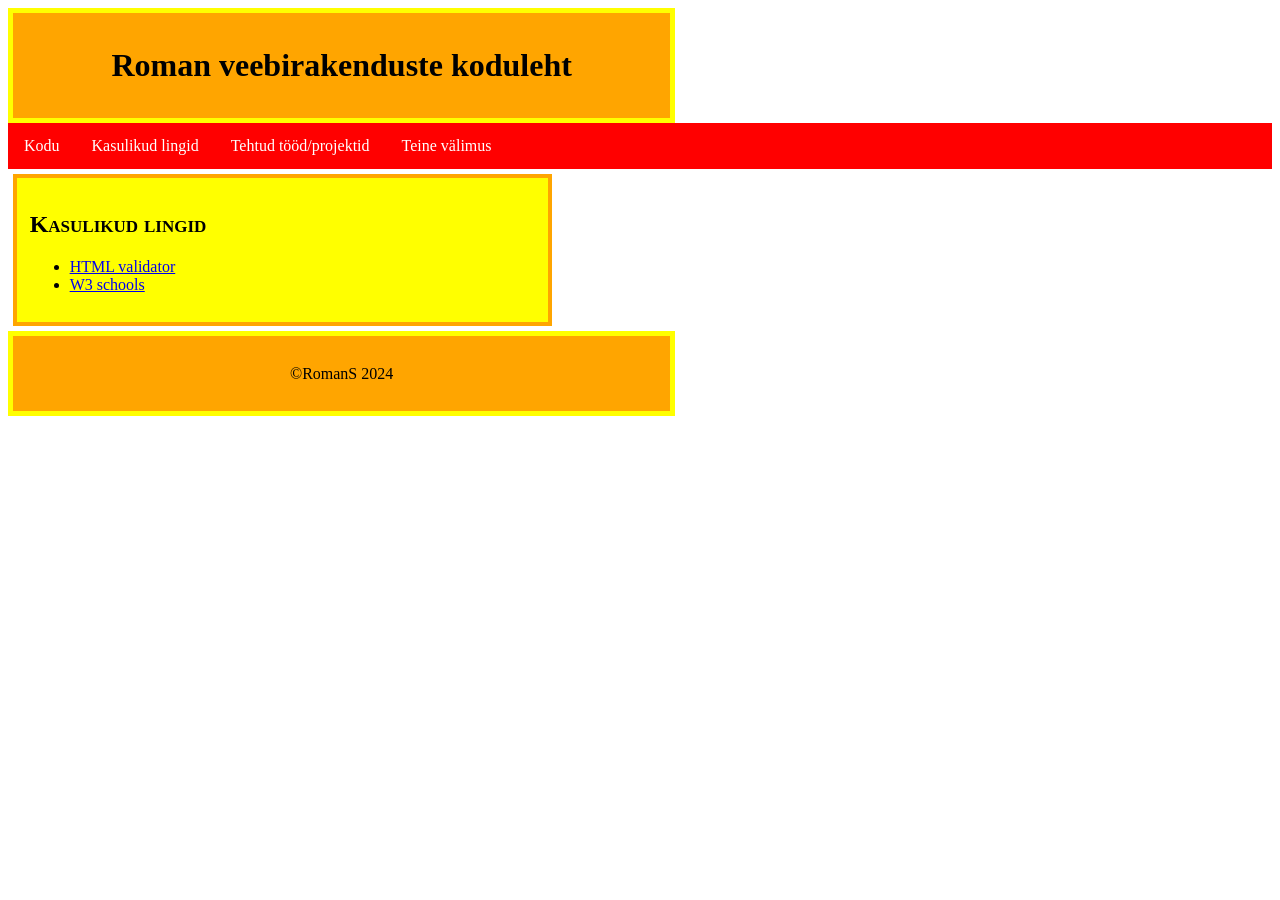
<file: lingid.html>
<!DOCTYPE html>
<!--HTML5 deklareerimine-->
<html lang="et">
<!--kommentaar-->
<head>
	<title>Minu esimene veebileht</title>
	<meta charset="UTF-8">
	<link rel="stylesheet" type="text/css" href="style.css">
</head>

<body>
	<!--päris-шапка-->
	<header>
		<h1>Roman veebirakenduste koduleht</h1>
	</header>
	
	<!--navigeerimismenüü-->
	<nav>
		<ul>
			<li><a href=html1.html>Kodu</a></li>
			<li><a href=lingid.html>Kasulikud lingid</a></li>
			<li><a href=tood.html>Tehtud tööd/projektid</a></li>
			<li><a href=valimus.html>Teine välimus</a></li>
		</ul>
	</nav>
	
	<main>
		<section>
			<h2>Kasulikud lingid</h2>
			<div>
				<ul>
					<li>
					<a href="https://validator.w3.org/nu/#file" target="_blank">HTML validator</a>
					</li>
					<li>
					<a href="https://www.w3schools.com/colors/colors_picker.asp" target="_blank">W3 schools</a>
					</li>
				</ul>
			</div>
		</section>
		

	</main>
	
	<!--jalus-подвал-->
	<footer>
		<p>&copy;RomanS 2024</p>
	</footer>
	
</body>
</html>
</file>
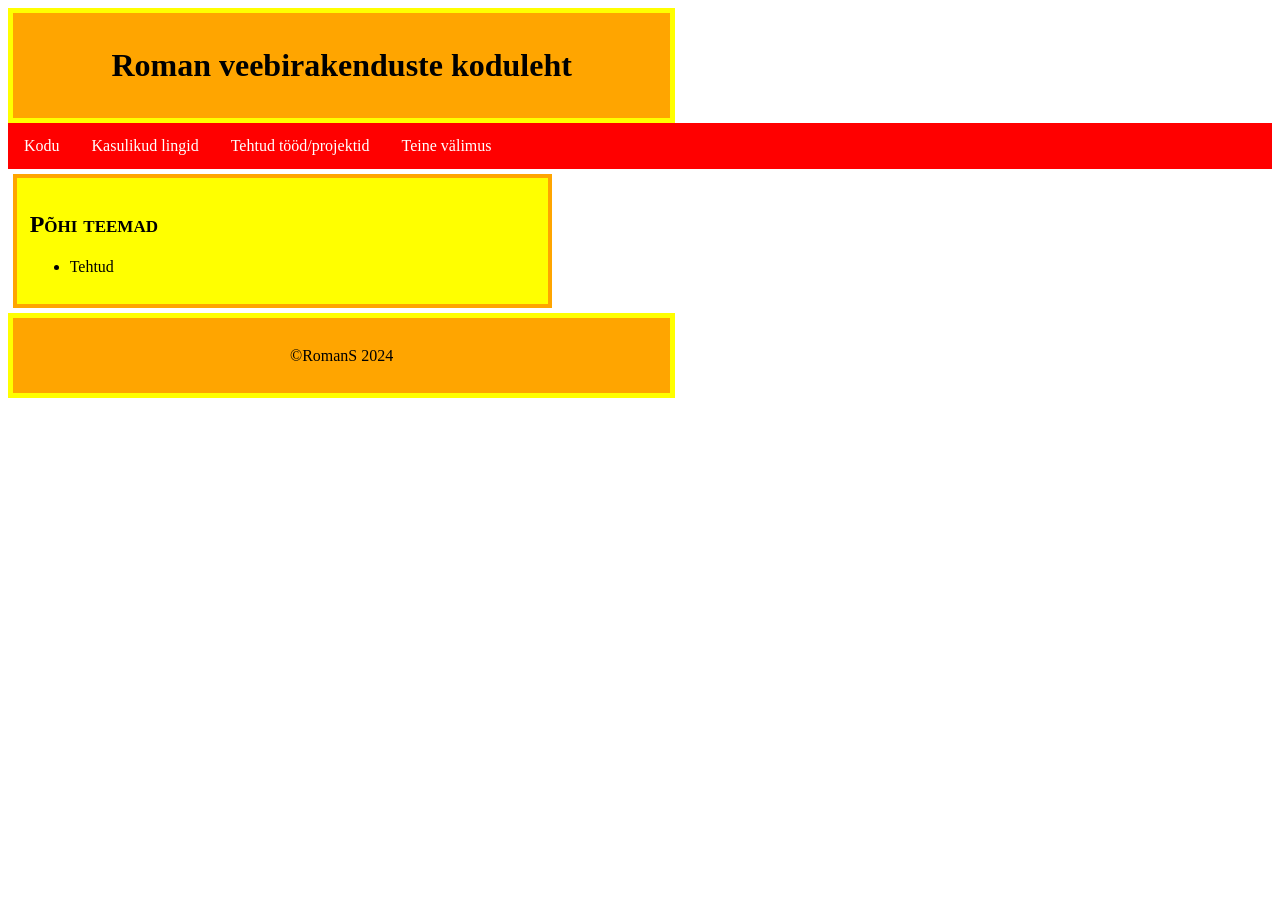
<file: tood.html>
<!DOCTYPE html>
<!--HTML5 deklareerimine-->
<html lang="et">
<!--kommentaar-->
<head>
	<title>Minu esimene veebileht</title>
	<meta charset="UTF-8">
	<link rel="stylesheet" type="text/css" href="style.css">
</head>

<body>
	<!--päris-шапка-->
	<header>
		<h1>Roman veebirakenduste koduleht</h1>
	</header>
	
	<!--navigeerimismenüü-->
	<nav>
		<ul>
			<li><a href=html1.html>Kodu</a></li>
			<li><a href=lingid.html>Kasulikud lingid</a></li>
			<li><a href=tood.html>Tehtud tööd/projektid</a></li>
			<li><a href=valimus.html>Teine välimus</a></li>
		</ul>
	</nav>
	
	<main>
		<section>
			<h2>Põhi teemad</h2>
			<div>
				<ul>
					<li>Tehtud</li>
				</ul>
			</div>
		</section>
		
	</main>
	
	<!--jalus-подвал-->
	<footer>
		<p>&copy;RomanS 2024</p>
	</footer>
	
</body>
</html>
</file>
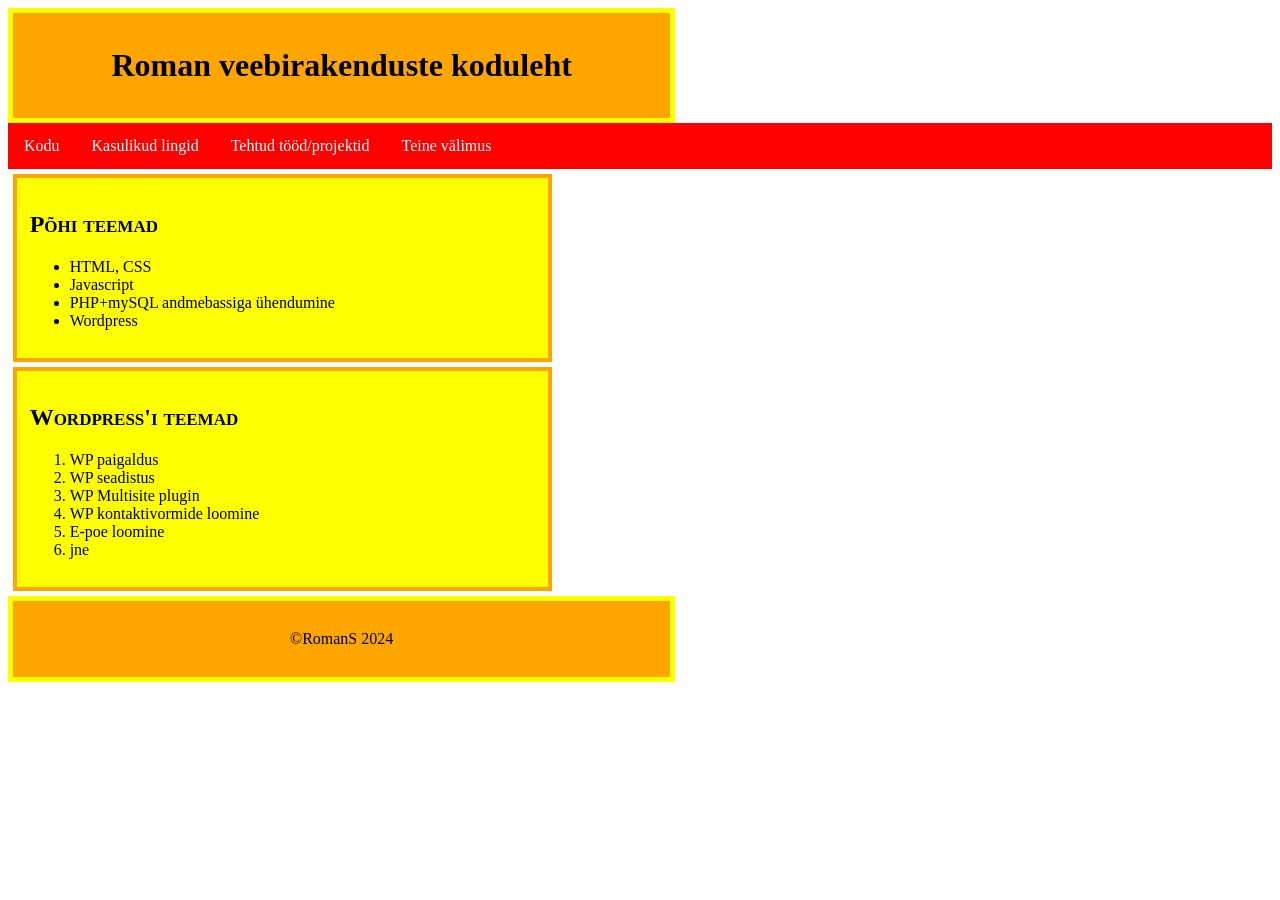
<file: valimus.html>
<!DOCTYPE html>
<!--HTML5 deklareerimine-->
<html lang="et">
<!--kommentaar-->
<head>
	<title>Minu esimene veebileht</title>
	<meta charset="UTF-8">
	<link rel="stylesheet" type="text/css" href="style.css">
</head>

<body>
	<!--päris-шапка-->
	<header>
		<h1>Roman veebirakenduste koduleht</h1>
	</header>
	
	<!--navigeerimismenüü-->
	<nav>
		<ul>
			<li><a href=html1.html>Kodu</a></li>
			<li><a href=lingid.html>Kasulikud lingid</a></li>
			<li><a href=tood.html>Tehtud tööd/projektid</a></li>
			<li><a href=valimus.html>Teine välimus</a></li>
		</ul>
	</nav>
	
	<main>
		<section>
			<h2>Põhi teemad</h2>
			<div>
				<ul>
					<li>HTML, CSS</li>
					<li>Javascript</li>
					<li>PHP+mySQL andmebassiga ühendumine</li>
					<li>Wordpress</li>
				</ul>
			</div>
		</section>
		
		<section>
			<h2>Wordpress'i teemad</h2>
			<div>
				<ol>
					<li>WP paigaldus</li>
					<li>WP seadistus</li>
					<li>WP Multisite plugin</li>
					<li>WP kontaktivormide loomine</li>
					<li>E-poe loomine</li>
					<li>jne</li>
				</ol>
			</div>
		</section>
	</main>
	
	<!--jalus-подвал-->
	<footer>
		<p>&copy;RomanS 2024</p>
	</footer>
	
</body>
</html>
</file>
<file: style.css>
header, footer {
	color: black; /*teksti värv*/
	background-color: orange; /*tausta värv*/
	width: 50%; /*Laius*/
	text-align: center;
	border: 4pt solid yellow; /*piir - solid, dashed, dotted, double*/
	padding: 1%; 
}

main section {
	background-color: yellow;
	border: 3pt solid orange;
	margin: 5px;
	width: 40%;
	padding: 1%;
}

main section h2 {
	color: black;
	font-variant: small-caps; /*corrected from 'front-variant' */
}

nav ul {
	list-style-type: none; /*loetelu markerid*/
	margin: 0;
	padding: 0;
	overflow: hidden; /*kuidas näidata nav elemendid*/
	background-color: red;
}

nav li {
  float: left;
}

nav li a {
  display: block; /*ühe realine navbar*/
  color: white;
  text-align: center;
  padding: 14px 16px;
  text-decoration: none;
}

nav li a:hover { /*link fookuses*/
  background-color: #ff9900;
}
</file>
